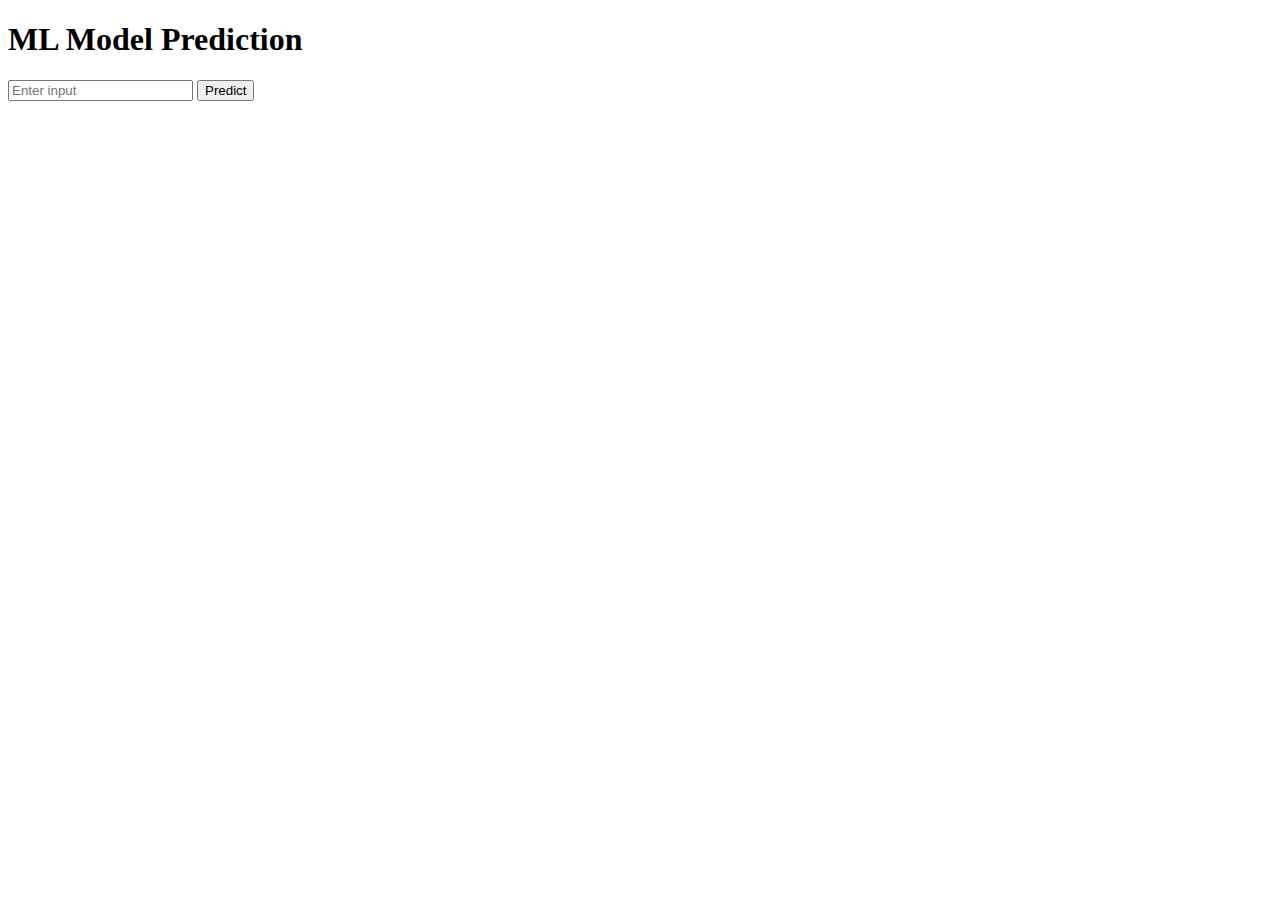
<file: AIkidney.html>
<!DOCTYPE html>
<html>
<head>
    <title>ML Model Prediction</title>
</head>
<body>
    <h1>ML Model Prediction</h1>
    <input type="text" id="input" placeholder="Enter input">
    <button onclick="predict()">Predict</button>
    <p id="result"></p>

    <script>
        async function predict() {
            const input = document.getElementById('input').value;
            const response = await fetch('https://us-south.ml.cloud.ibm.com/ml/v4/deployments/85dec546-4e1d-49be-88b3-a4966a52dcca/predictions?version=2021-05-01', {
                method: 'POST',
                headers: {
                    'Content-Type': 'application/json',
                    'Authorization': 'Bearer YOUR_API_KEY'
                },
                body: JSON.stringify({ input: input })
            });
            const result = await response.json();
            document.getElementById('result').innerText = Prediction: ${result.prediction};
        }
    </script>
</body>
</html>
</file>
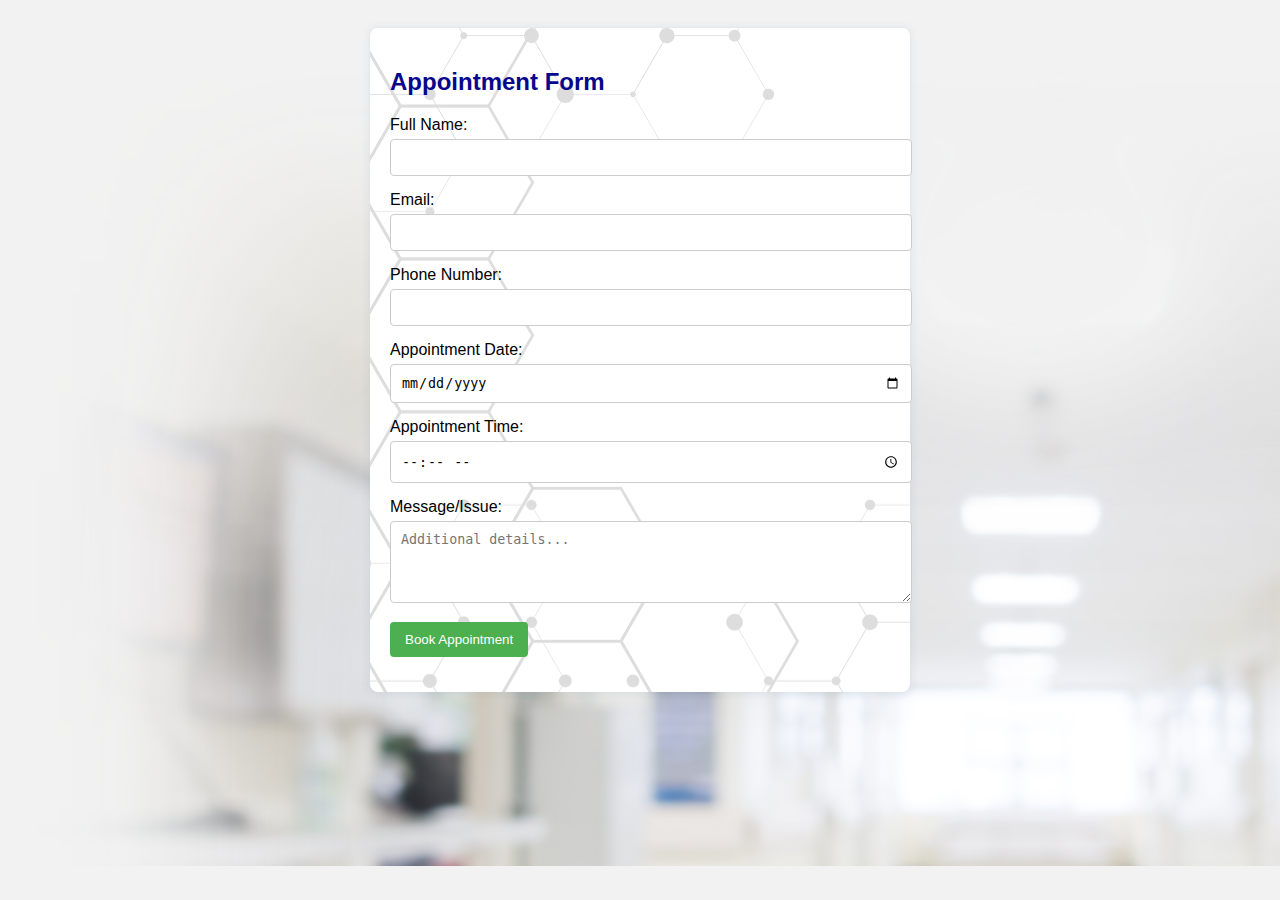
<file: Appointment.html>
<!DOCTYPE html>
<html lang="en">
<head>
    <meta charset="UTF-8">
    <meta name="viewport" content="width=device-width, initial-scale=1.0">
    <title>Appointment Form</title>
    <style>
        body {
            font-family: Arial, sans-serif;
            background-color: #f2f2f2;
            padding: 20px;
            background-image: url(bg-07.png);
        }
        .container {
            max-width: 500px;
            margin: 0 auto;
            background-color: white;
            padding: 20px;
            border-radius: 8px;
            box-shadow: 0 0 10px rgba(4, 66, 129, 0.1);
            background-image: url(backgroung-pattern-1.png);
        }
        .container h2 {
            margin-bottom: 20px;
            color: #07078c;
        }
        .form-group {
            margin-bottom: 15px;
        }
        .form-group label {
            display: block;
            margin-bottom: 5px;
        }
        .form-group input, .form-group select, .form-group textarea {
            width: 100%;
            padding: 10px;
            border: 1px solid #ccc;
            border-radius: 4px;
        }
        .form-group button {
            background-color: #4CAF50;
            color: white;
            padding: 10px 15px;
            border: none;
            border-radius: 4px;
            cursor: pointer;
            align-items: center;
        }
        .form-group button:hover {
            box-shadow: 0 0 0 0 #04551c inset;
            background: #04a683;
            color: #04551c;
        }
    </style>
</head>
<body>
    <div class="container">
        <h2>Appointment Form</h2>
        <form action="/submit_appointment" method="POST">
            <div class="form-group">
                <label for="name">Full Name:</label>
                <input type="text" id="name" name="name" required>
            </div>
            <div class="form-group">
                <label for="email">Email:</label>
                <input type="email" id="email" name="email" required>
            </div>
            <div class="form-group">
                <label for="phone">Phone Number:</label>
                <input type="tel" id="phone" name="phone" required>
            </div>
            <div class="form-group">
                <label for="date">Appointment Date:</label>
                <input type="date" id="date" name="date" required>
            </div>
            <div class="form-group">
                <label for="time">Appointment Time:</label>
                <input type="time" id="time" name="time" required>
            </div>
            <div class="form-group">
                <label for="message">Message/Issue:</label>
                <textarea id="message" name="message" rows="4" placeholder="Additional details..."></textarea>
            </div>
            <div class="form-group">
                <button type="submit" >Book Appointment</button>
            </div>
        </form>
    </div>
</body>
</html>
</file>
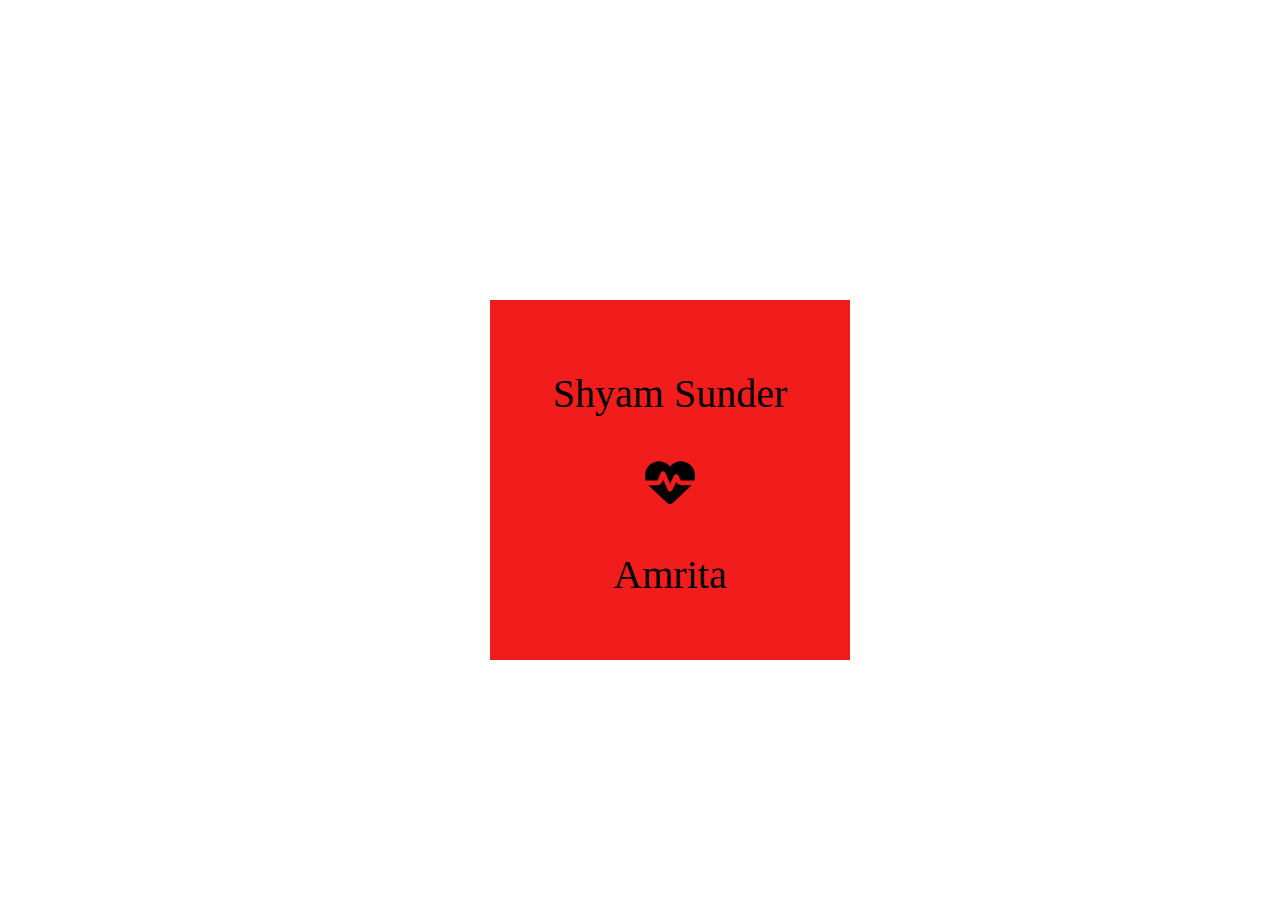
<file: flip.html>
<!DOCTYPE html>
<html lang="en">
<head>
    <meta charset="UTF-8">
    <meta name="viewport" content="width=device-width, initial-scale=1.0">
    <title>Flip</title>
    <link rel="stylesheet" href="https://cdnjs.cloudflare.com/ajax/libs/font-awesome/6.5.2/css/all.min.css">
    <style>
        .box{
            width: 300px;
            height: 300px;
            position: absolute;
            align-items: center;
            display: flex;
            top: 50%;
            left: 50%;
            transform: translate(-50%, -50%);
        }
        .box:hover .box-content{
            transform: rotateY(180deg);
        }
        .box:hover .box-front{
            transform: scale(1.3);
            z-index: 2;
        }
        .box-content{
            width: 300px;
            height: 300px;
            /* position: absolute; */
            transform-style: preserve-3d;
            transition: all 0.5s ease;
        }
        .box-front , .box-back{
            /* position: relative; */
             width: 300px;
             height: 300px;
            padding: 30px;
           
        }
        .box-front p{
            font-size: 40px;
            text-align: center;
        }
        .box-back p{
            font-size: 20px;
            text-align: center;
        }
        .box-front i{
            align-items: center;
            font-size: 50px;
        }
        .box-front{
            background: #f11c1c;
            width: 100%;
            height: 100%;
            position: absolute;
            backface-visibility: hidden;
        }
        .box-back{
            background: #efde70;
            width: 100%;
            height: 100%;
            /* position: relative; */
            backface-visibility: hidden;
            transform: rotateY(180deg); 
        }
    </style>
</head>
<body>
    <div class="box">
    <div class="box-content">
    <div class="box-front">
        <p>Shyam Sunder</p>
       <p> <i class="fa-solid fa-heart-pulse"></i></p>
        <p>Amrita</p>
        <!-- <h3>About me</h3> -->
    </div>
    <div class="box-back">
       <p>I LOVE U <i class="fa-solid fa-heart-pulse"></i> AMU </p>
       <P>It has been a long months since we meet with each other and had almost known each other for a while ...i don't have any thing special to say to u... but there i one think i will always say</P>
       <p>Thank u fro being th part of my emotions, feeling, happiness AND ALL <i class="fa-solid fa-face-kiss"> <i class="fa-solid fa-heart"></i> <i class="fa-solid fa-heart"></i></i> </p>
    </div>
    </div>
    </div>
    <div class="box">
    <div class="box-content">
    <div class="box-front">
        <p>Shyam Sunder</p>
       <p> <i class="fa-solid fa-heart-pulse"></i></p>
        <p>Amrita</p>
        <!-- <h3>About me</h3> -->
    </div>
    <div class="box-back">
       <p>I LOVE U <i class="fa-solid fa-heart-pulse"></i> AMU </p>
       <P>It has been a long months since we meet with each other and had almost known each other for a while ...i don't have any thing special to say to u... but there i one think i will always say</P>
       <p>Thank u fro being th part of my emotions, feeling, happiness AND ALL <i class="fa-solid fa-face-kiss"> <i class="fa-solid fa-heart"></i> <i class="fa-solid fa-heart"></i></i> </p>
    </div>
    </div>
    </div>
</body>
</html>
</file>
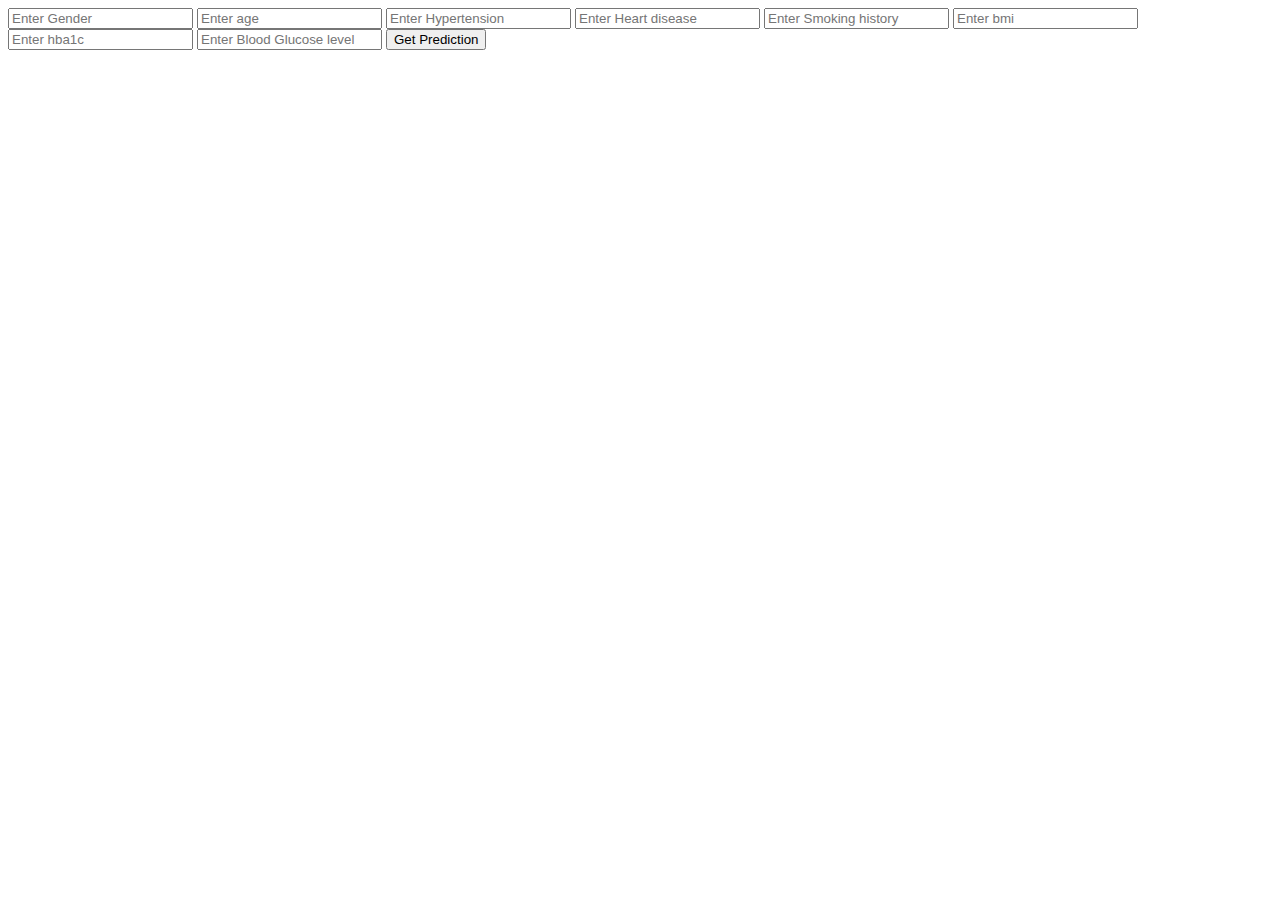
<file: model1.html>
<!DOCTYPE html>
<html lang="en">
<head>
    <meta charset="UTF-8">
    <meta name="viewport" content="width=device-width, initial-scale=1.0">
    <title>Model Prediction</title>
</head>
<body>
    <form id="predictionForm">
        <input type="text" id="input1" placeholder="Enter Gender">
        <input type="number" id="input2" placeholder="Enter age">
        <input type="number" id="input3" placeholder="Enter Hypertension">
        <input type="number" id="input4" placeholder="Enter Heart disease">
        <input type="text" id="input5" placeholder="Enter Smoking history">
        <input type="number" id="input6" placeholder="Enter bmi">
        <input type="number" id="input7" placeholder="Enter hba1c">
        <input type="number" id="input8" placeholder="Enter Blood Glucose level">
        <button type="submit">Get Prediction</button>
    </form>
    <div id="result"></div>

    <script src="script-ai.js"></script>
</body>
</html>
</file>
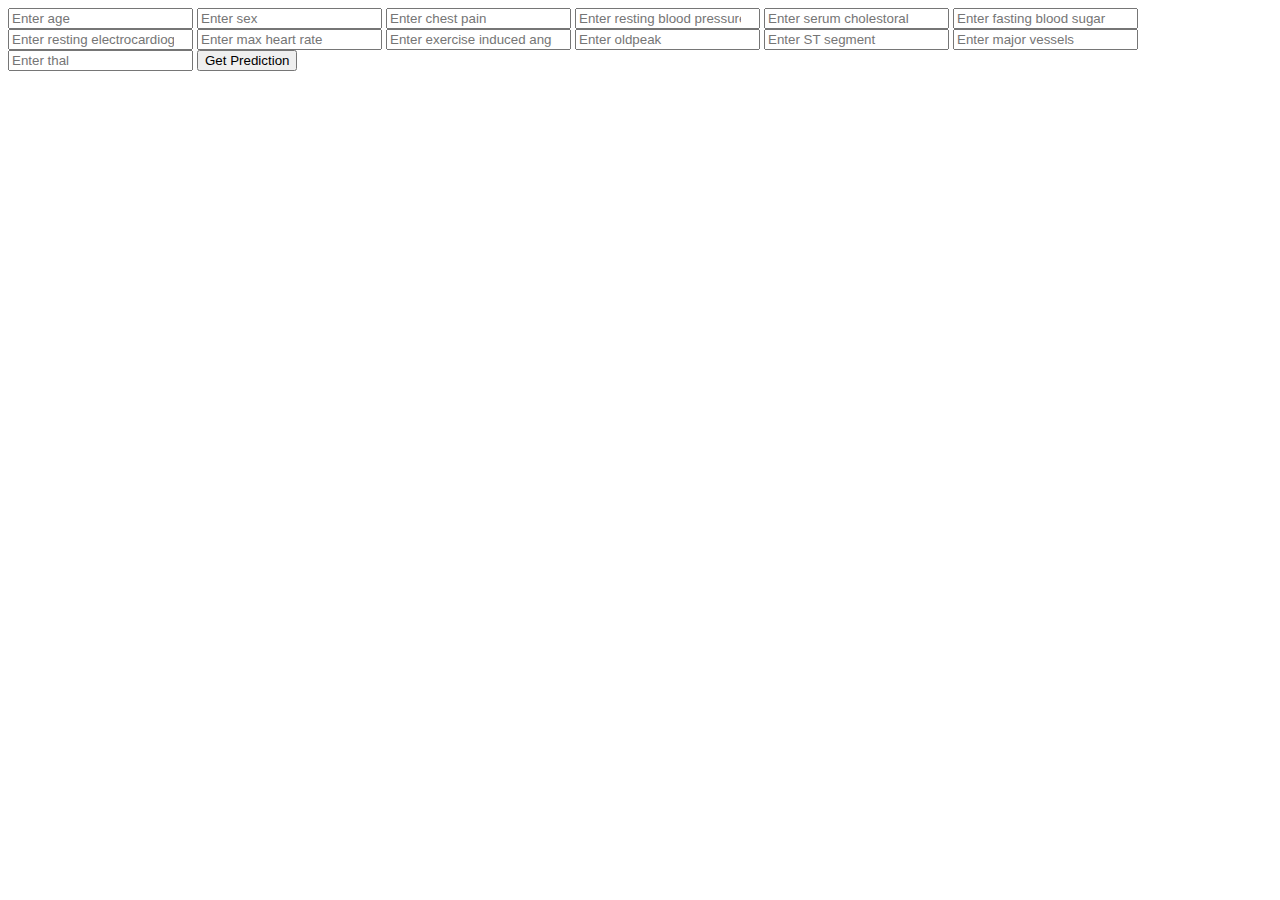
<file: model2.html>
<!DOCTYPE html>
<html lang="en">
<head>
    <meta charset="UTF-8">
    <meta name="viewport" content="width=device-width, initial-scale=1.0">
    <title>Model Prediction</title>
</head>
<body>
    <form id="predictionForm">
        <input type="number" id="input1" placeholder="Enter age">
        <input type="number" id="input2" placeholder="Enter sex">
        <input type="number" id="input3" placeholder="Enter chest pain">
        <input type="number" id="input4" placeholder="Enter resting blood pressure">
        <input type="number" id="input5" placeholder="Enter serum cholestoral">
        <input type="number" id="input6" placeholder="Enter fasting blood sugar">
        <input type="number" id="input7" placeholder="Enter resting electrocardiographic results">
        <input type="number" id="input8" placeholder="Enter max heart rate">
        <input type="number" id="input9" placeholder="Enter exercise induced angina">
        <input type="number" id="input10" placeholder="Enter oldpeak">
        <input type="number" id="input11" placeholder="Enter ST segment">
        <input type="number" id="input12" placeholder="Enter major vessels">
        <input type="number" id="input13" placeholder="Enter thal">
        

        <button type="submit">Get Prediction</button>
    </form>
    <div id="result"></div>

    <script src="script2.js"></script>
</body>
</html>
</file>
